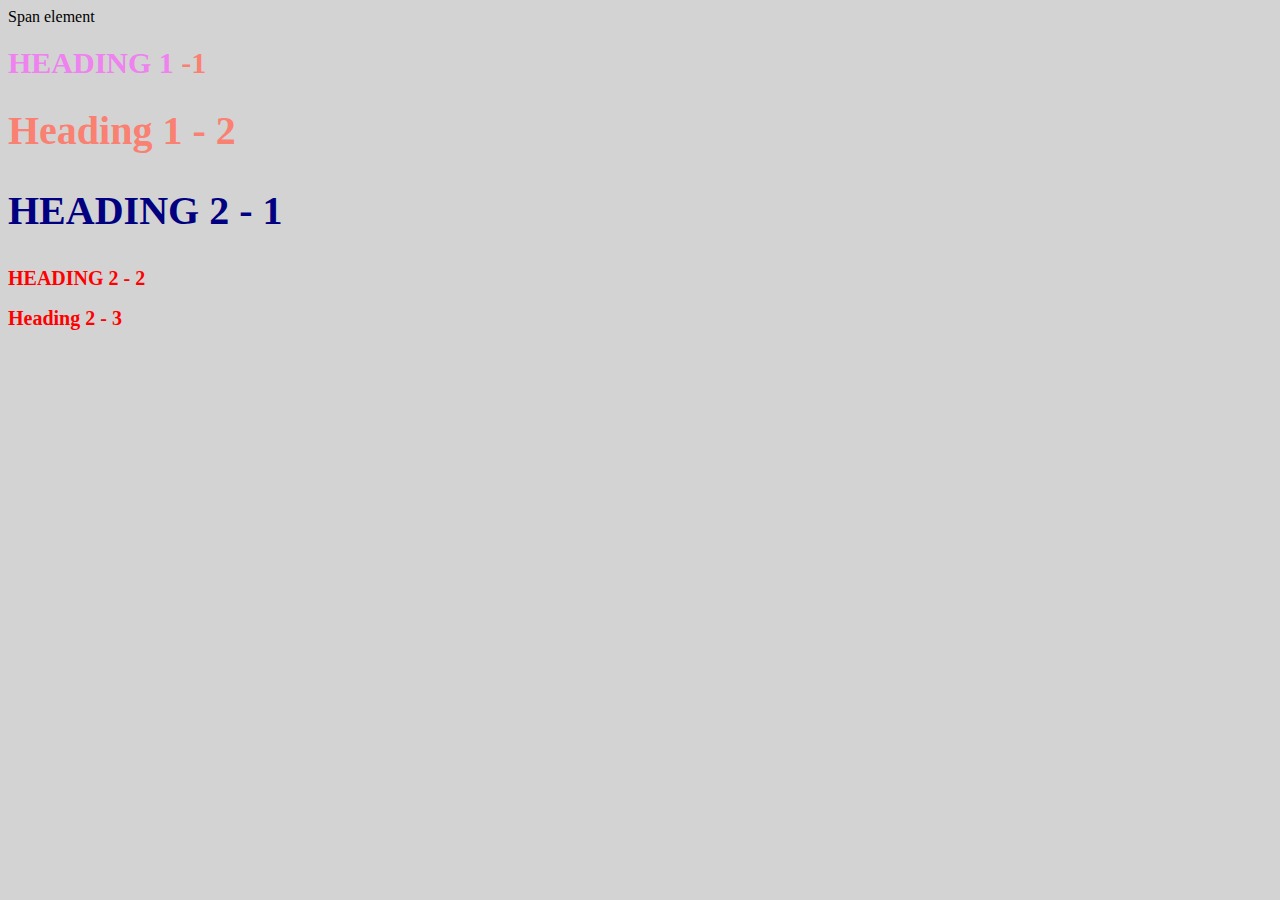
<file: style-test.html>
<!DOCTYPE html>
<html>
<head>
	<title>Style test</title>
	<link rel="stylesheet" type="text/css" href="css/test.css">
</head>
<body>
	<span>Span element</span>
	<h1 class="uppercase"><span> Heading 1 </span> -1 </h1>
	<h1 class="big"> Heading 1 - 2</h1>
	<h2 class="big uppercase"> Heading 2 - 1</h2>
	<h2 class="uppercase"> Heading 2 - 2</h2>
	<h2> Heading 2 - 3</h2>
</body>
</html>
</file>
<file: css/test.css>
body{
	background-color: lightgrey;
}
h1{
	font-size: 30px;
	color: salmon;
}
h2{
	font-size: 20px;
	color: red;
}
.big{
	font-size: 40px;
}
.uppercase{
	text-transform: uppercase;
}
.big.uppercase{
	color: navy;
}
h1 span{
	color: violet;
}
</file>
